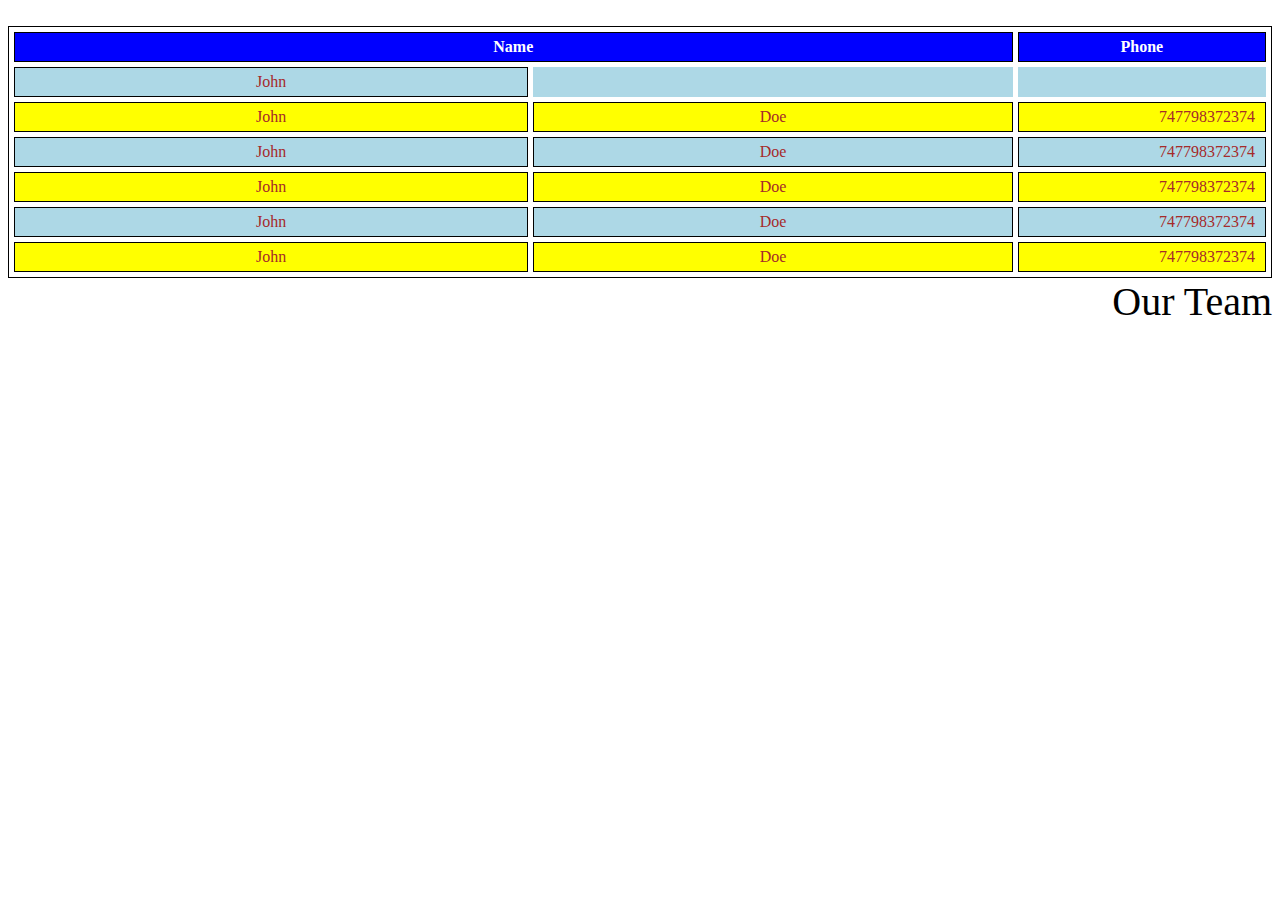
<file: tablestyling.html>
<!DOCTYPE html>
<html lang="en">
​
<head>
    <meta charset="UTF-8">
    <title>HTML Table</title>
    <style>
        table {
            min-width: 100%;
        }
        table, td, th {
            /* border-collapse: collapse; */
            border-spacing: 5px;
            border: 1px solid black;
            caption-side: bottom;
            empty-cells: hide;
        }
        td, th {
            padding: 5px 10px;
            text-align: center;
            color: brown;
        }
        tr {
            background-color: lightblue;
        }
        tr:nth-child(odd) {
            background-color: yellow;
        }
        td:last-child {
            text-align: right;
            width: 20%;
        }
        tr:first-child {
            background-color: blue;
        }
        th {
            color: white;
        }
        caption {
            text-align: right;
            font-size: 40px;
        }
    </style>
</head>
​
<body>
    
    <!-- Emmet Shortcut for this table
    
    table>tr*5>td*3
    
    Link for all the shortcuts: https://docs.emmet.io/cheat-sheet/
    
    -->
​
    <table>
      <caption>Our Team</caption>
       
        <tr>
            <th colspan="2">Name</th>
            <th>Phone</th>
        </tr>
        <tr>
            <td>John</td>
            <td></td>
            <td></td>
        </tr>
        <tr>
            <td>John</td>
            <td>Doe</td>
            <td>747798372374</td>
        </tr>
        <tr>
            <td>John</td>
            <td>Doe</td>
            <td>747798372374</td>
        </tr>
        <tr>
            <td>John</td>
            <td>Doe</td>
            <td>747798372374</td>
        </tr>
        <tr>
            <td>John</td>
            <td>Doe</td>
            <td>747798372374</td>
        </tr>
        <tr>
            <td>John</td>
            <td>Doe</td>
            <td>747798372374</td>
        </tr>
    </table>
​
</body>
​
</html>
</file>
